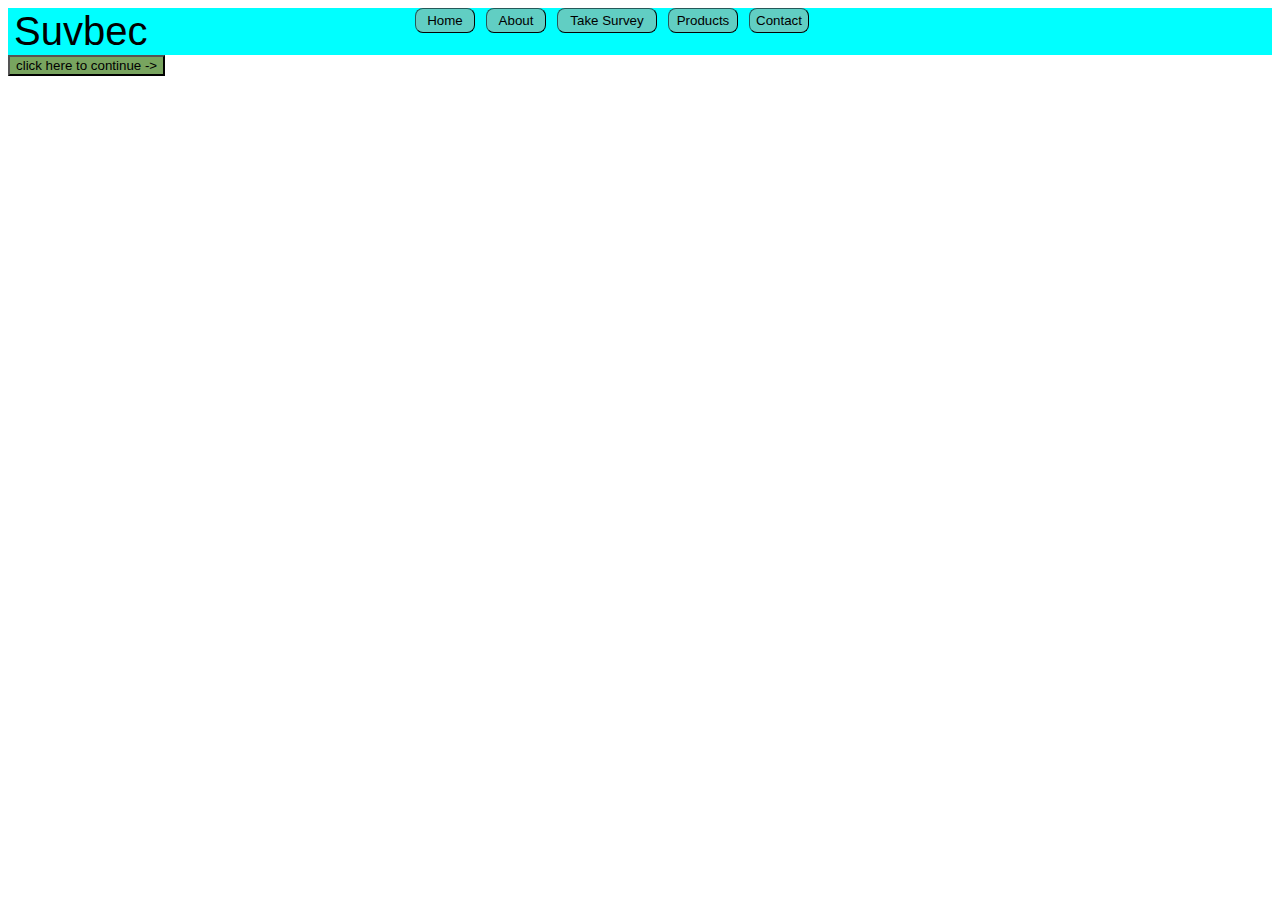
<file: Suvbec.html>
<!DOCTYPE html>
<html>
    <head>
        <title>
            Suvbec
        </title>
    </head>


    <body class="index-page">
        <header style= "color:rgb(211, 121, 11);
        background-color: aqua;
        display: flex;
        flex-direction: column;
        ">
        <div style="
        display: grid;
        grid-template-columns: 1fr 450px 1fr;">
        
        <nav>
            <button class="cursor"  
            onclick="location.href='contact.html';"
            style="background-color: aqua;
                    border: none;
                    font-size: 40px;
                    cursor: pointer;
            ">
            Suvbec
            </button>
        </nav>
         
        <nav>
            <button style="margin-right: 7px;
            border-radius: 8px;
            border-width: 1px;
            width:60px;
            height: 25px;
            border-color: rgb(36, 90, 90);
            background-color: rgb(97, 206, 195);
            cursor:pointer" 
            onclick="location.href='index.html';">Home</button>
            
            <button style="margin-right: 7px;
            border-radius: 8px;
            border-width: 1px;
            width:60px;
            height: 25px;
            border-color: rgb(36, 90, 90);
            background-color: rgb(97, 206, 195);
            cursor:pointer" 
            onclick="location.href='about.html';">About</button>
            <button style="margin-right: 7px;
            border-radius: 8px;
            border-width: 1px;
            width:100px;
            height: 25px;
            border-color: rgb(36, 90, 90);
            background-color: rgb(97, 206, 195);
            cursor:pointer" onclick="location.href='survey.html';">Take Survey</button>
            <button style="margin-right: 7px;
            border-radius: 8px;
            border-width: 1px;
            width:70px;
            height: 25px;
            border-color: rgb(36, 90, 90);
            background-color: rgb(97, 206, 195);
            cursor:pointer" onclick="location.href='products.html';">Products</button>
            <button style="margin-right: 7px;
            border-radius: 8px;
            border-width: 1px;
            width:60px;
            height: 25px;
            border-color: rgb(36, 90, 90);
            background-color: rgb(97, 206, 195);
            cursor:pointer" onclick="location.href='contact.html';">Contact</button>
        </nav>
        </div>
        </header>
        

        <button style="
        cursor: pointer;
        background-color: rgba(93, 146, 62, 0.833);">
            click here to continue ->
        </button>
    </body>
</html>
</file>
